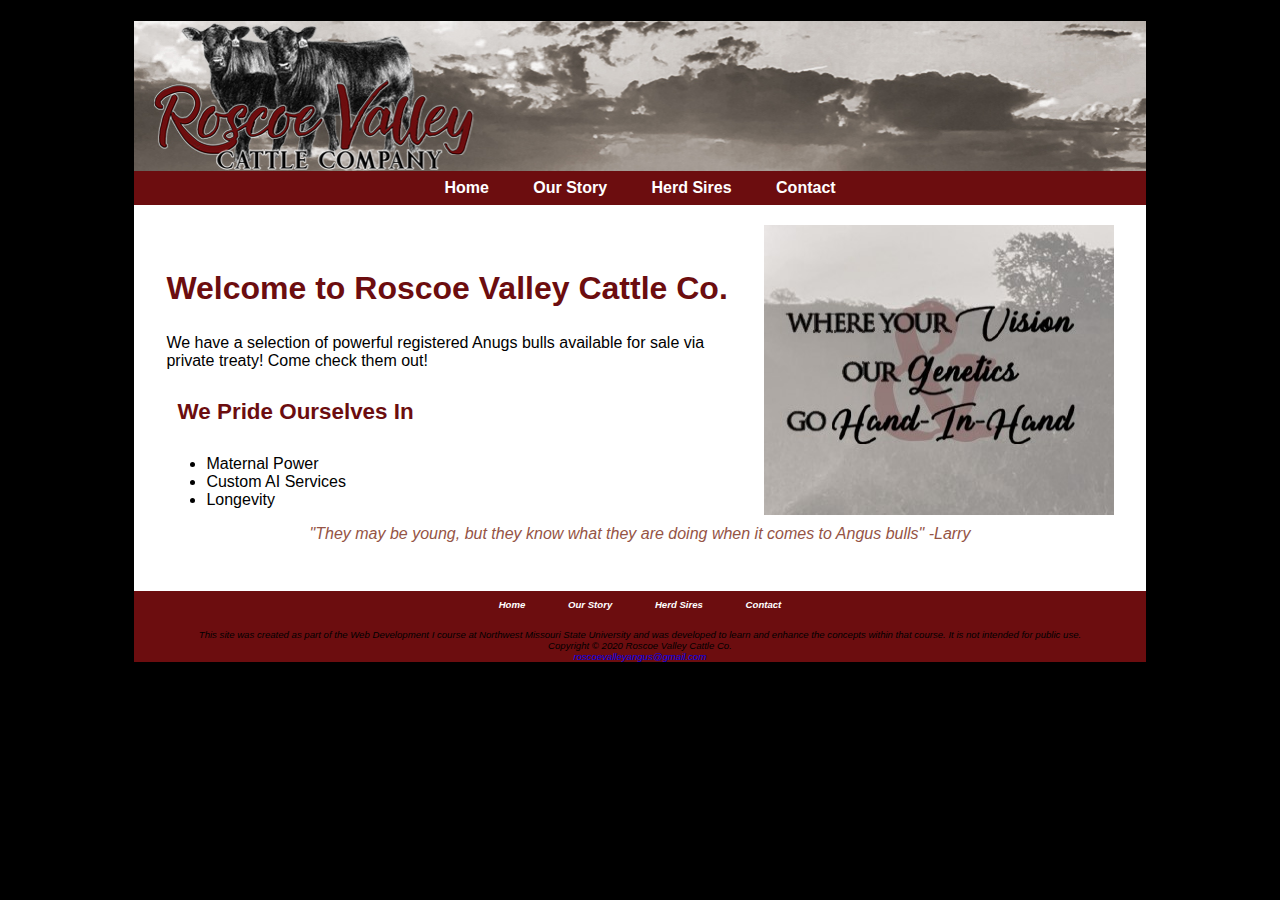
<file: index.html>
<!DOCTYPE html>
<html lang="en">
<head>
    <title>Roscoe Valley Cattle Company</title>
    <meta charset="utf-8">
        <meta name="viewport" content="width=device-width, initial-scale=1.0">
    <link rel="icon" href="favicon2.ico" type="image/x-con">
    <link rel="stylesheet" href="roscoevalley.css">
</head>
<body>
    <div id="wrapper">
    <header>
        <h1>Roscoe Valley Cattle Company</h1>
    </header>
    <nav>
        <a href="index.html">Home</a>
        <a href="ourstory.html">Our Story</a>
        <a href="herdsires.html">Herd Sires</a>
        <a href="contact.html">Contact</a>
    </nav> 
    <main>
        <map name="image_map">
            <area alt="Our Story" title="Our Story" href="ourstory.html" coords="15,71,317,243" shape="rect">
        </map>
        <img id="image" src="welcome2.jpg" width="350" height="290" alt="Where Your vision and our Genetics go Hand-In-Hand" usemap="#image_map"><br>
        <h2>Welcome to Roscoe Valley Cattle Co.</h2>
            <p>We have a selection of powerful registered Anugs bulls available for sale via private treaty! Come check them out!</p>
        
        
    
        <div class="attributes">
            <h4>We Pride Ourselves In</h4>
            <ul>
                <li>Maternal Power</li>
                <li>Custom AI Services</li>
                <li>Longevity</li>
            </ul>
        </div>
               
        <blockquote>"They may be young, but they know what they are doing when it comes to Angus bulls" -Larry</blockquote>
            
     </main>

<footer>
    <nav id="navfooter">
        <a href="index.html">Home</a>
        <a href="ourstory.html">Our Story</a>
        <a href="herdsires.html">Herd Sires</a>
        <a href="contact.html">Contact</a><br><br>
    </nav>
    This site was created as part of the Web Development I course at Northwest Missouri State University and was developed to learn and enhance the concepts within that course.  It is not intended for public use. <br>Copyright &copy; 2020 Roscoe Valley Cattle Co.<br>
    <a href="mailto:roscoevalleyangus@gmail.com">roscoevalleyangus@gmail.com</a>
</footer>
</div>   
</body>
</html>
</file>
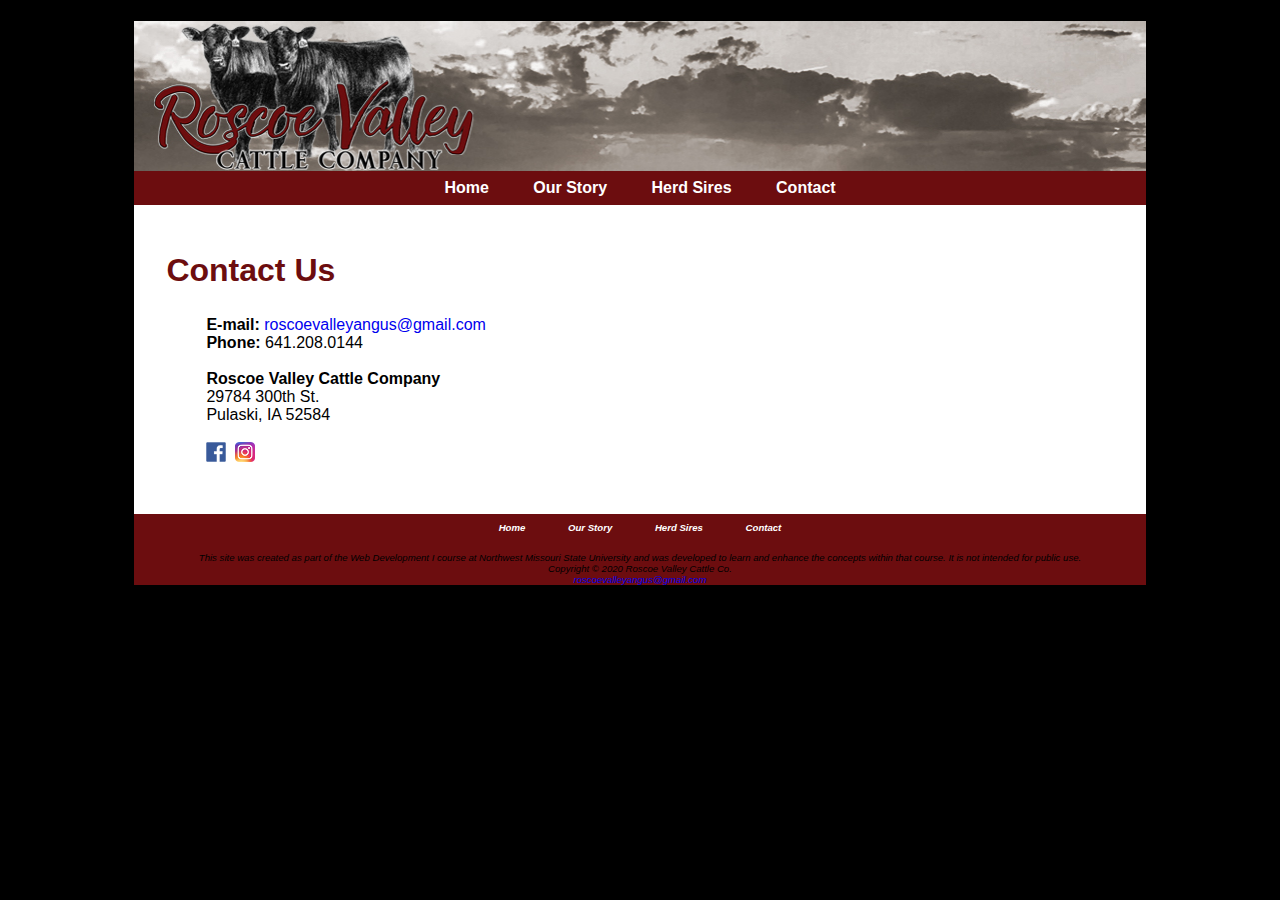
<file: contact.html>
<!DOCTYPE html>
<html lang="en">
<head>
    <title>Roscoe Valley Cattle Company</title>
    <meta charset="utf-8">
        <meta name="viewport" content="width=device-width, initial-scale=1.0">
     <link rel="icon" href="favicon2.ico" type="image/x-con">
    <link rel="stylesheet" href="roscoevalley.css">
    <link rel="stylesheet" href="https://cdnjs.cloudflare.com/ajax/libs/font-awesome/4.7.0/css/font-awesome.min.css">
</head>
<body>
    <div id="wrapper">
    <header>
        <h1>Roscoe Valley Cattle Company</h1>
    </header>
    <nav>
        <a href="index.html">Home</a>
        <a href="ourstory.html">Our Story</a>
        <a href="herdsires.html">Herd Sires</a>
        <a href="contact.html">Contact</a>
    </nav> 
    <main>        
<h2>Contact Us</h2>
        <ul>
                <li><b>E-mail:</b> <a href="mailto:roscoevalleyangus@gmail.com">roscoevalleyangus@gmail.com</a></li>
                <li><b>Phone:</b> 641.208.0144</li><br>
                <li><b>Roscoe Valley Cattle Company</b><br>
                    29784 300th St. <br>
                    Pulaski, IA 52584</li><br>
               <li><a href=https://www.facebook.com/Roscoe-Valley-Cattle-Co-452209538525574><img src="facebook.png" alt="Facebook" width="20" height="20">&nbsp;</a>
               <a href=https://www.instagram.com/roscoevalley_cattleco><img src="instagram.png" alt="Instagram" width="20" height="20"></a></li>
        </ul>
        </main>
<footer>
    <nav id="navfooter">
        <a href="index.html">Home</a>
        <a href="ourstory.html">Our Story</a>
        <a href="herdsires.html">Herd Sires</a>
        <a href="contact.html">Contact</a><br><br>
    </nav>
    This site was created as part of the Web Development I course at Northwest Missouri State University and was developed to learn and enhance the concepts within that course.  It is not intended for public use. <br>Copyright &copy; 2020 Roscoe Valley Cattle Co.<br>
    <a href="mailto:roscoevalleyangus@gmail.com">roscoevalleyangus@gmail.com</a>
</footer>
</div>   
</body>
</html>
</file>
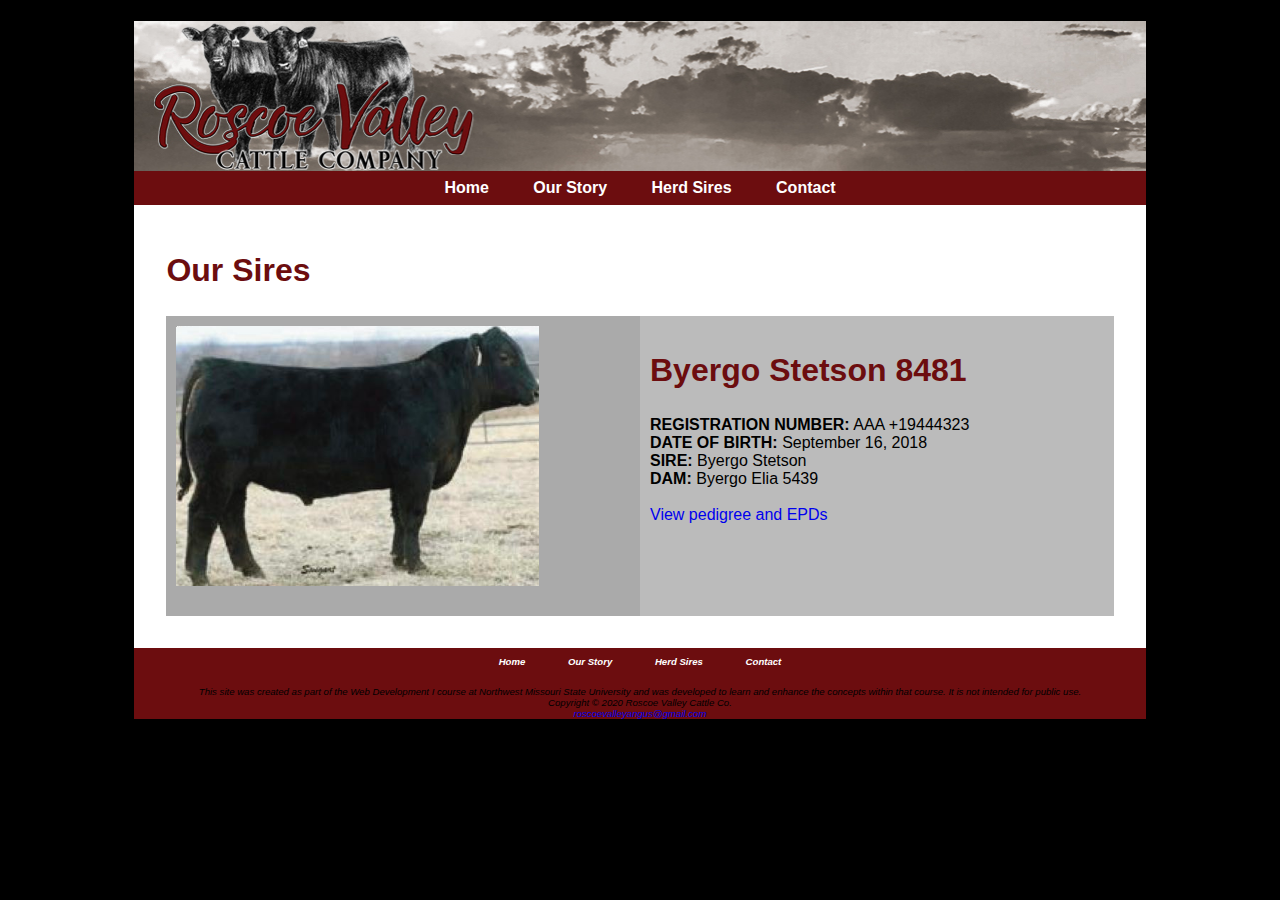
<file: herdsires.html>
<!DOCTYPE html>
<html lang="en">
<head>
    <title>Roscoe Valley Cattle Company</title>
    <meta charset="utf-8">
        <meta name="viewport" content="width=device-width, initial-scale=1.0">
     <link rel="icon" href="favicon2.ico" type="image/x-con">
    <link rel="stylesheet" href="roscoevalley.css">
</head>
<body>
    <div id="wrapper">
    <header>
        <h1>Roscoe Valley Cattle Company</h1>
    </header>
    <nav>
        <a href="index.html">Home</a>
        <a href="ourstory.html">Our Story</a>
        <a href="herdsires.html">Herd Sires</a>
        <a href="contact.html">Contact</a>
    </nav> 
    <main>
        <h2>Our Sires</h2>
    
  <div class="column" style="background-color:#aaa;">
    <img id="sire" src="stetsonsire.PNG" width="510" height="366" alt="Stetson Sire">
  </div>
  <div class="column" style="background-color:#bbb;">
    <h2>Byergo Stetson 8481</h2>
      <p><b>REGISTRATION NUMBER:</b> AAA +19444323<br>
          <b>DATE OF BIRTH:</b> September 16, 2018<br>
          <b>SIRE:</b> Byergo Stetson<br>
          <b>DAM:</b> Byergo Elia 5439<br><br>
      <a href="https://www.angus.org/Animal/EpdPedDtl.aspx?aid=FAAAAEXA9c8CsUdehzI2xnl%2bQJxmhHcCuLuNmQA2hzLCY%2bsP&time=LgAAAMJjJ%2b5ulyGDpy%2b57Rxmh9KnP6ZYPMZVAQtNsO3BpWk9LNK6oHWAVvN%2b7647PGqHpg%3d%3d">View pedigree and EPDs</a><br></p>
  </div>
       </main>
<footer>
    <nav id="navfooter">
        <a href="index.html">Home</a>
        <a href="ourstory.html">Our Story</a>
        <a href="herdsires.html">Herd Sires</a>
        <a href="contact.html">Contact</a><br><br>
    </nav>
    This site was created as part of the Web Development I course at Northwest Missouri State University and was developed to learn and enhance the concepts within that course.  It is not intended for public use. <br>Copyright &copy; 2020 Roscoe Valley Cattle Co.<br>
    <a href="mailto:roscoevalleyangus@gmail.com">roscoevalleyangus@gmail.com</a>
</footer>
</div>   
</body>
</html>
</file>
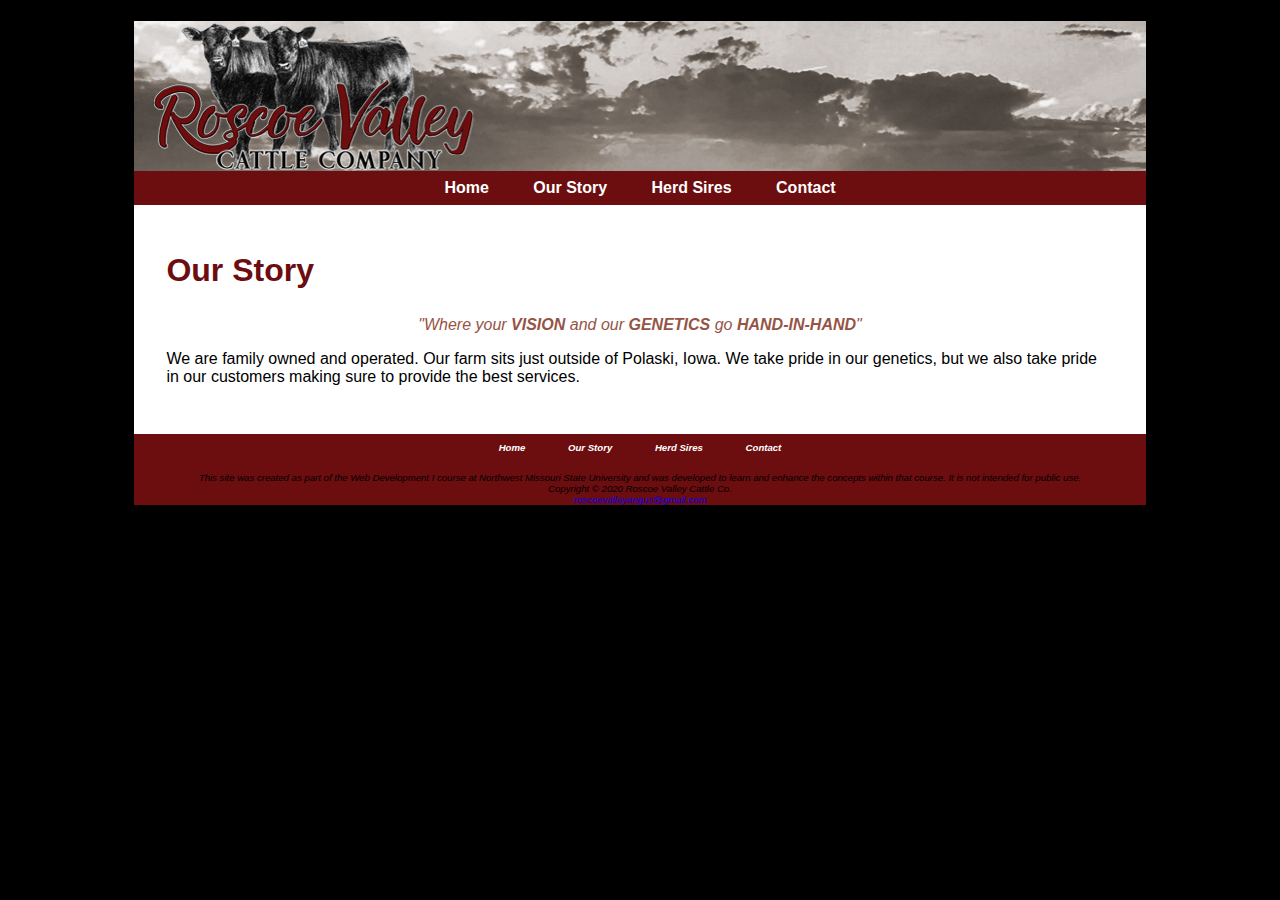
<file: ourstory.html>
<!DOCTYPE html>
<html lang="en">
<head>
    <title>Roscoe Valley Cattle Company</title>
    <meta charset="utf-8">
        <meta name="viewport" content="width=device-width, initial-scale=1.0">
     <link rel="icon" href="favicon2.ico" type="image/x-con">
    <link rel="stylesheet" href="roscoevalley.css">
</head>
<body>
    <div id="wrapper">
    <header>
        <h1>Roscoe Valley Cattle Company</h1>
    </header>
    <nav>
        <a href="index.html">Home</a>
        <a href="ourstory.html">Our Story</a>
        <a href="herdsires.html">Herd Sires</a>
        <a href="contact.html">Contact</a>
    </nav> 
    <main>
          
 <h2>Our Story</h2>
        <blockquote> "Where your <b>VISION</b> and our <b>GENETICS</b> go <b>HAND-IN-HAND</b>"
        </blockquote>
     <p>We are family owned and operated. Our farm sits just outside of Polaski, Iowa. We take pride in our genetics, but we also take pride in our customers making sure to provide the best services.</p>
        </main>
<footer>
    <nav id="navfooter">
        <a href="index.html">Home</a>
        <a href="ourstory.html">Our Story</a>
        <a href="herdsires.html">Herd Sires</a>
        <a href="contact.html">Contact</a><br><br>
    </nav>
    This site was created as part of the Web Development I course at Northwest Missouri State University and was developed to learn and enhance the concepts within that course.  It is not intended for public use. <br>Copyright &copy; 2020 Roscoe Valley Cattle Co.<br>
    <a href="mailto:roscoevalleyangus@gmail.com">roscoevalleyangus@gmail.com</a>
</footer>
</div>   
</body>
</html>
</file>
<file: roscoevalley.css>
* {box-sizing: border-box;}
body {background-color: black;
      color: black;
	 font-family: Tahoma, Geneva, sans-serif;
	 }
header {background-color: #6c0d0f;
        background-image: url(rvbannerlogo2.jpg);
        background-repeat: no-repeat;
        height: 150px;
        width:100%;
        margin-bottom: 0px;
}
h1{ text-indent: 100%;
    color: #ffffff;
    white-space: nowrap;
    overflow: hidden;
}
h2{ color: #6c0d0f;
    font-size: 2em;
}
h4 {color: #6c0d0f;
    font-size: 1.4em;
	padding-left:   .5em;
    }

nav {background-color: #6c0d0f;
     text-align: center;
     font-weight: bold;
     padding: 8px;
}
nav a{text-decoration: none;
      padding: 20px;
	  }
nav a:link {color: #ffffff;}
nav a:visited {color: #a39991;}
nav a:hover {color: #955445;
}
#wrapper {margin-right: auto;
          margin-left: auto;
          width: 80%;
		 }
main {background-color: #ffffff;
	 color: #000000;
	 padding: 20px 20px;
     overflow: auto;
	 }
.attributes ul {list-style-type:disc;
    margin-top: 0;
}
                
blockquote {text-align: center;
            font-style: italic;
            color: #955445;
}
ul {list-style-type: none;}
a {text-decoration: none;}
footer {background-color: #6c0d0f;
        font-size: .60em;
        font-style: italic;
        text-align: center;
}
main {padding-bottom: 2em;
      padding-left: 2em;
      padding-right: 2em;
}
img {padding-left: 0px;
       padding-right: 0px;
}
#image {margin-left: 10px;
        float: right;}

#sire {max-width: 80%;
        height: auto;
}
* { box-sizing: border-box;}
.column {
  float: left;
  width: 50%;
  padding: 10px;
  height: 300px;
}

@media only screen and (max-width: 768px) {
    h2 {font-size: 2em;
        text-align: center;
        margin: 20px;
        }
    nav {margin: 0;}
    nav a {display: block;
           padding: 0.2em;
           width: auto;
           border-bottom: 1px solid #FEF6C2;}
    main {padding-top: 1px;}
    #image {display:none;}
    .column {float: none;
             width:100%;
             height: auto;
    }
}
</file>
